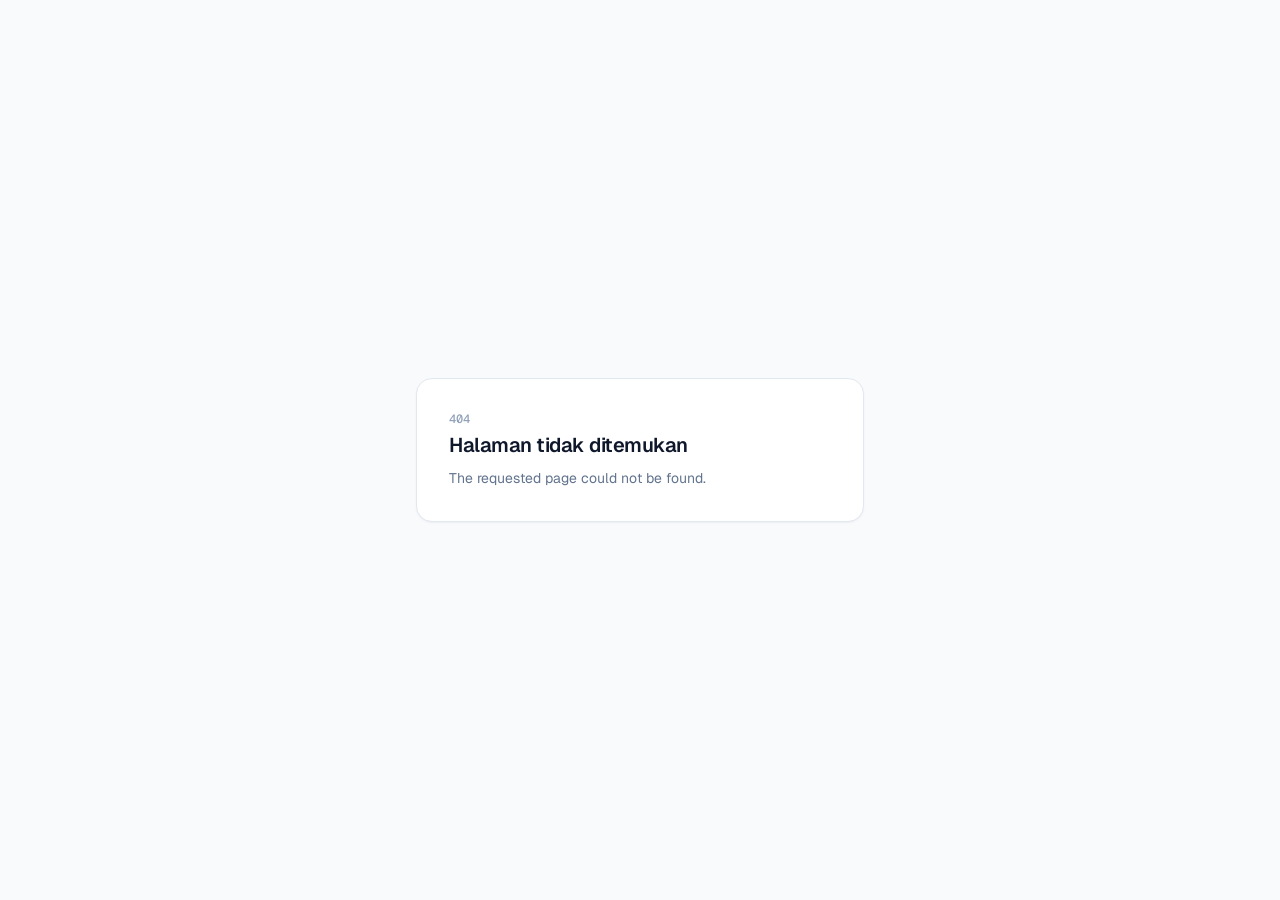
<file: index.html>
<!DOCTYPE html><html lang="en"><head><meta charSet="utf-8"/><meta name="viewport" content="width=device-width, initial-scale=1"/><link rel="preload" as="image" href="/favicon.svg"/><meta name="theme-color" content="#f8fafc"/><title>Slip Pendapatan / Kuitansi Payroll - Kantor Notaris &amp; PPAT</title><meta name="description" content="Generator Slip Pendapatan A4 WYSIWYG untuk Staff Kantor Notaris PPAT"/><link rel="preconnect" href="https://fonts.googleapis.com"/><link rel="preconnect" href="https://fonts.gstatic.com" crossorigin="anonymous"/><link rel="manifest" href="/manifest.webmanifest"/><link rel="icon" href="/favicon.ico?v=2" sizes="16x16 32x32 48x48"/><link rel="icon" type="image/svg+xml" href="/favicon.svg?v=2"/><link rel="apple-touch-icon" href="/apple-touch-icon.png?v=2"/><link rel="modulepreload" href="/assets/manifest-e24e365f.js"/><link rel="modulepreload" href="/assets/entry.client-C3-fk9Hl.js"/><link rel="modulepreload" href="/assets/jsx-runtime-C2f9LJXq.js"/><link rel="modulepreload" href="/assets/errorBoundaries-KqBwd4vi.js"/><link rel="modulepreload" href="/assets/root-516h1NvO.js"/><link rel="modulepreload" href="/assets/home-Cojo2Kxv.js"/><link rel="stylesheet" href="/assets/root-DnA0Y3ns.css"/><link rel="stylesheet" href="https://fonts.googleapis.com/css2?family=Geist:wght@400;500;600&amp;family=Geist+Mono:wght@400;500&amp;display=swap"/></head><body><div class="min-h-screen bg-slate-50 text-slate-900"><header class="no-print sticky top-0 z-40 border-b border-slate-200/70 bg-white/85 backdrop-blur-md"><div class="mx-auto flex h-16 max-w-[1600px] items-center gap-3 px-4 sm:px-6 lg:px-8"><div class="flex min-w-0 items-center gap-2.5"><span class="grid size-9 shrink-0 place-items-center overflow-hidden rounded-xl shadow-sm shadow-emerald-600/25 ring-1 ring-emerald-900/10"><img src="/favicon.svg" alt="" class="size-full"/></span><div class="min-w-0 leading-tight"><h1 class="sr-only truncate text-[15px] font-semibold tracking-tight text-slate-900 sm:not-sr-only">Slip Payroll</h1><p class="hidden truncate text-xs text-slate-500 sm:block">Kantor Notaris &amp; PPAT</p></div></div><div class="ml-auto flex shrink-0 items-center gap-2"><div class="mr-1 hidden items-center gap-2.5 rounded-full border border-emerald-200/80 bg-emerald-50/80 py-1.5 pl-3.5 pr-4 lg:flex"><span class="text-[11px] font-medium text-emerald-700/90">Take home pay</span><span class="font-mono text-[13px] font-semibold tabular-nums text-emerald-800">Rp 1.165.000</span></div><div class="relative"><button type="button" aria-haspopup="true" aria-expanded="false" aria-label="Riwayat slip tersimpan" class="inline-flex h-10 items-center justify-center gap-2 rounded-lg border border-slate-200 bg-white px-3 text-[13px] font-medium text-slate-600 shadow-xs transition hover:border-slate-300 hover:text-slate-900 active:translate-y-px"><svg class="size-4" fill="none" stroke="currentColor" stroke-width="1.8" stroke-linecap="round" stroke-linejoin="round" viewBox="0 0 24 24" aria-hidden="true"><circle cx="12" cy="12" r="10"></circle><polyline points="12 6 12 12 16 14"></polyline></svg><span class="hidden sm:inline">Riwayat</span></button></div><button type="button" class="inline-flex h-10 items-center gap-1.5 rounded-lg bg-slate-900 px-3 text-[13px] font-semibold text-white shadow-xs transition hover:bg-slate-800 active:translate-y-px sm:gap-2 sm:px-4"><svg class="size-4" fill="none" stroke="currentColor" stroke-width="1.8" stroke-linecap="round" stroke-linejoin="round" viewBox="0 0 24 24" aria-hidden="true"><path d="M19 21H5a2 2 0 0 1-2-2V5a2 2 0 0 1 2-2h11l5 5v11a2 2 0 0 1-2 2Z"></path><path d="M17 21v-8H7v8M7 3v5h8"></path></svg>Simpan</button><button type="button" class="inline-flex h-10 items-center gap-1.5 rounded-lg bg-emerald-600 px-3 text-[13px] font-semibold text-white shadow-sm shadow-emerald-600/25 transition hover:bg-emerald-500 active:translate-y-px sm:px-4"><svg class="size-4" fill="none" stroke="currentColor" stroke-width="1.8" stroke-linecap="round" stroke-linejoin="round" viewBox="0 0 24 24" aria-hidden="true"><path d="M17 17h2a2 2 0 0 0 2-2v-4a2 2 0 0 0-2-2H5a2 2 0 0 0-2 2v4a2 2 0 0 0 2 2h2"></path><path d="M9 21h6a2 2 0 0 0 2-2v-4a2 2 0 0 0-2-2H9a2 2 0 0 0-2 2v4a2 2 0 0 0 2 2Z"></path><path d="M15 9V5a2 2 0 0 0-2-2H9a2 2 0 0 0-2 2v4h10Z"></path></svg>Cetak<span class="hidden sm:inline"> / PDF</span></button></div></div></header><main class="mx-auto max-w-[1600px] px-4 py-6 sm:px-6 lg:px-8 lg:py-8"><div class="grid grid-cols-1 gap-6 xl:grid-cols-[minmax(340px,400px)_minmax(0,1fr)] xl:gap-8"><section class="no-print" aria-label="Editor data payroll"><nav aria-label="Bagian editor" class="no-scrollbar sticky top-[72px] z-30 mb-5 flex items-center gap-1 overflow-x-auto rounded-2xl border border-slate-200 bg-white/90 p-1.5 shadow-xs backdrop-blur-md"><button type="button" aria-current="true" class="whitespace-nowrap rounded-xl px-3.5 py-2 text-[13px] font-medium transition-colors bg-slate-900 text-white shadow-xs">Kantor</button><button type="button" class="whitespace-nowrap rounded-xl px-3.5 py-2 text-[13px] font-medium transition-colors text-slate-500 hover:bg-slate-100 hover:text-slate-900">Slip</button><button type="button" class="whitespace-nowrap rounded-xl px-3.5 py-2 text-[13px] font-medium transition-colors text-slate-500 hover:bg-slate-100 hover:text-slate-900">Penerima</button><button type="button" class="whitespace-nowrap rounded-xl px-3.5 py-2 text-[13px] font-medium transition-colors text-slate-500 hover:bg-slate-100 hover:text-slate-900">Rincian</button><button type="button" class="whitespace-nowrap rounded-xl px-3.5 py-2 text-[13px] font-medium transition-colors text-slate-500 hover:bg-slate-100 hover:text-slate-900">Catatan</button><span aria-hidden="true" class="mx-1 h-5 w-px shrink-0 bg-slate-200"></span><button type="button" title="Kembalikan ke data contoh" aria-label="Reset ke data contoh" class="grid size-8 shrink-0 place-items-center rounded-lg text-slate-400 transition-colors hover:bg-slate-100 hover:text-slate-700"><svg class="size-4" fill="none" stroke="currentColor" stroke-width="1.8" stroke-linecap="round" stroke-linejoin="round" viewBox="0 0 24 24" aria-hidden="true"><path d="M3 12a9 9 0 1 0 2.6-6.4L3 8"></path><path d="M3 3v5h5"></path></svg></button></nav><div class="space-y-5"><div id="editor-kantor" class="scroll-mt-[148px] rounded-2xl border border-slate-200 bg-white p-5 shadow-xs transition-colors duration-200 hover:border-slate-300 sm:p-6"><div class="mb-5 flex items-baseline gap-3"><span aria-hidden="true" class="font-mono text-[11px] font-medium text-slate-300">01</span><div class="min-w-0"><h2 class="text-[15px] font-semibold tracking-tight text-slate-900">Identitas kantor</h2><p class="mt-0.5 text-xs text-slate-500">Kop surat di bagian atas slip</p></div></div><div class="space-y-4"><div class=""><label for="_R_1hjb5_" class="mb-1.5 block text-[13px] font-medium text-slate-600">Nama Kantor Notaris / PPAT</label><input id="_R_1hjb5_" type="text" class="h-10 w-full rounded-lg border border-slate-200 bg-white px-3 text-sm text-slate-900 shadow-xs transition-[border-color,box-shadow] duration-150 placeholder:text-slate-400 focus:border-emerald-500 focus:outline-none focus:ring-4 focus:ring-emerald-500/10" value="Kantor Notaris &amp; PPAT"/></div><div class=""><label for="_R_2hjb5_" class="mb-1.5 block text-[13px] font-medium text-slate-600">Subjudul / Keterangan Kantor</label><input id="_R_2hjb5_" type="text" class="h-10 w-full rounded-lg border border-slate-200 bg-white px-3 text-sm text-slate-900 shadow-xs transition-[border-color,box-shadow] duration-150 placeholder:text-slate-400 focus:border-emerald-500 focus:outline-none focus:ring-4 focus:ring-emerald-500/10" value="Pejabat Pembuat Akta Tanah (PPAT) • SK Menteri Hukum &amp; HAM RI"/></div><div class=""><label for="_R_3hjb5_" class="mb-1.5 block text-[13px] font-medium text-slate-600">Alamat / Kontak Kantor</label><input id="_R_3hjb5_" type="text" class="h-10 w-full rounded-lg border border-slate-200 bg-white px-3 text-sm text-slate-900 shadow-xs transition-[border-color,box-shadow] duration-150 placeholder:text-slate-400 focus:border-emerald-500 focus:outline-none focus:ring-4 focus:ring-emerald-500/10" value="Jl. Kaliurang KM 5 No. 24, Sleman, Yogyakarta 55281 · Telp. (0274) 880 2444"/></div></div></div><div id="editor-slip" class="scroll-mt-[148px] rounded-2xl border border-slate-200 bg-white p-5 shadow-xs transition-colors duration-200 hover:border-slate-300 sm:p-6"><div class="mb-5 flex items-baseline gap-3"><span aria-hidden="true" class="font-mono text-[11px] font-medium text-slate-300">02</span><div class="min-w-0"><h2 class="text-[15px] font-semibold tracking-tight text-slate-900">Detail slip</h2><p class="mt-0.5 text-xs text-slate-500">Nomor, periode, dan tanggal pembayaran</p></div></div><div class="grid grid-cols-1 gap-4 sm:grid-cols-2"><div class=""><label for="_R_1ijb5_" class="mb-1.5 block text-[13px] font-medium text-slate-600">Nomor Kuitansi / Slip</label><input id="_R_1ijb5_" type="text" class="h-10 w-full rounded-lg border border-slate-200 bg-white px-3 text-sm text-slate-900 shadow-xs transition-[border-color,box-shadow] duration-150 placeholder:text-slate-400 focus:border-emerald-500 focus:outline-none focus:ring-4 focus:ring-emerald-500/10 font-mono tabular-nums" value="SLIP/PPAT/2026/10/014"/></div><div class=""><label for="_R_2ijb5_" class="mb-1.5 block text-[13px] font-medium text-slate-600">Periode Pembayaran</label><input id="_R_2ijb5_" type="text" class="h-10 w-full rounded-lg border border-slate-200 bg-white px-3 text-sm text-slate-900 shadow-xs transition-[border-color,box-shadow] duration-150 placeholder:text-slate-400 focus:border-emerald-500 focus:outline-none focus:ring-4 focus:ring-emerald-500/10" value="Oktober 2026"/></div><div class="sm:col-span-2"><label for="_R_3ijb5_" class="mb-1.5 block text-[13px] font-medium text-slate-600">Tanggal Pembayaran</label><input id="_R_3ijb5_" type="date" class="h-10 w-full rounded-lg border border-slate-200 bg-white px-3 text-sm text-slate-900 shadow-xs transition-[border-color,box-shadow] duration-150 placeholder:text-slate-400 focus:border-emerald-500 focus:outline-none focus:ring-4 focus:ring-emerald-500/10" value="2026-10-07"/></div></div></div><div id="editor-penerima" class="scroll-mt-[148px] rounded-2xl border border-slate-200 bg-white p-5 shadow-xs transition-colors duration-200 hover:border-slate-300 sm:p-6"><div class="mb-5 flex items-baseline gap-3"><span aria-hidden="true" class="font-mono text-[11px] font-medium text-slate-300">03</span><div class="min-w-0"><h2 class="text-[15px] font-semibold tracking-tight text-slate-900">Penerima</h2><p class="mt-0.5 text-xs text-slate-500">Staff yang menerima pembayaran</p></div></div><div class="grid grid-cols-1 gap-4 sm:grid-cols-2"><div class=""><label for="_R_1jjb5_" class="mb-1.5 block text-[13px] font-medium text-slate-600">Nama Staff</label><input id="_R_1jjb5_" type="text" class="h-10 w-full rounded-lg border border-slate-200 bg-white px-3 text-sm text-slate-900 shadow-xs transition-[border-color,box-shadow] duration-150 placeholder:text-slate-400 focus:border-emerald-500 focus:outline-none focus:ring-4 focus:ring-emerald-500/10" value="Rina Kartika"/></div><div class=""><label for="_R_2jjb5_" class="mb-1.5 block text-[13px] font-medium text-slate-600">No. Induk Pegawai (NIP)</label><input id="_R_2jjb5_" type="text" class="h-10 w-full rounded-lg border border-slate-200 bg-white px-3 text-sm text-slate-900 shadow-xs transition-[border-color,box-shadow] duration-150 placeholder:text-slate-400 focus:border-emerald-500 focus:outline-none focus:ring-4 focus:ring-emerald-500/10 font-mono tabular-nums" value="0142/PPAT/2010"/></div><div class=""><label for="_R_3jjb5_" class="mb-1.5 block text-[13px] font-medium text-slate-600">Jabatan / Posisi</label><input id="_R_3jjb5_" type="text" class="h-10 w-full rounded-lg border border-slate-200 bg-white px-3 text-sm text-slate-900 shadow-xs transition-[border-color,box-shadow] duration-150 placeholder:text-slate-400 focus:border-emerald-500 focus:outline-none focus:ring-4 focus:ring-emerald-500/10" value="Staf Notaris"/></div><div class=""><label for="_R_4jjb5_" class="mb-1.5 block text-[13px] font-medium text-slate-600">Bank</label><input id="_R_4jjb5_" type="text" class="h-10 w-full rounded-lg border border-slate-200 bg-white px-3 text-sm text-slate-900 shadow-xs transition-[border-color,box-shadow] duration-150 placeholder:text-slate-400 focus:border-emerald-500 focus:outline-none focus:ring-4 focus:ring-emerald-500/10" value="BCA"/></div><div class=""><label for="_R_5jjb5_" class="mb-1.5 block text-[13px] font-medium text-slate-600">Nomor Rekening</label><input id="_R_5jjb5_" type="text" class="h-10 w-full rounded-lg border border-slate-200 bg-white px-3 text-sm text-slate-900 shadow-xs transition-[border-color,box-shadow] duration-150 placeholder:text-slate-400 focus:border-emerald-500 focus:outline-none focus:ring-4 focus:ring-emerald-500/10 font-mono tabular-nums" value="8830192841"/></div></div></div><div id="editor-rincian" class="scroll-mt-[148px] rounded-2xl border border-slate-200 bg-white p-5 shadow-xs transition-colors duration-200 hover:border-slate-300 sm:p-6"><div class="mb-5 flex items-baseline gap-3"><span aria-hidden="true" class="font-mono text-[11px] font-medium text-slate-300">04</span><div class="min-w-0"><h2 class="text-[15px] font-semibold tracking-tight text-slate-900">Rincian penghasilan</h2><p class="mt-0.5 text-xs text-slate-500">Penerimaan dan potongan gaji</p></div></div><div><div class="scroll-slim -mr-1.5 max-h-[380px] space-y-2 overflow-y-auto pr-1.5"><div class="group flex items-center gap-2 rounded-xl border p-2 transition-colors border-slate-200 bg-slate-50/60 hover:border-slate-300"><span aria-hidden="true" class="size-1.5 shrink-0 rounded-full bg-emerald-500"></span><input type="text" placeholder="Nama komponen" aria-label="Nama penerimaan" class="h-8 min-w-0 flex-1 rounded-lg border border-transparent bg-white/80 px-2.5 text-[13px] text-slate-800 transition-[border-color,box-shadow] duration-150 placeholder:text-slate-400 focus:border-emerald-400 focus:bg-white focus:outline-none focus:ring-2 focus:ring-emerald-500/15" value="Pendapatan Pokok"/><div class="relative w-28 shrink-0"><span class="pointer-events-none absolute left-2.5 top-1/2 -translate-y-1/2 text-[11px] text-slate-400">Rp</span><input type="number" aria-label="Jumlah" class="h-8 w-full rounded-lg border border-transparent bg-white/80 pl-7 pr-2 text-right text-[13px] tabular-nums text-slate-800 transition-[border-color,box-shadow] duration-150 focus:border-emerald-400 focus:bg-white focus:outline-none focus:ring-2 focus:ring-emerald-500/15" value="800000"/></div><button type="button" title="Hapus baris" aria-label="Hapus baris" class="grid size-7 shrink-0 place-items-center rounded-lg text-slate-300 transition-colors hover:bg-rose-50 hover:text-rose-600"><svg class="size-3.5" fill="none" stroke="currentColor" stroke-width="1.8" stroke-linecap="round" viewBox="0 0 24 24" aria-hidden="true"><path d="M6 6l12 12M18 6L6 18"></path></svg></button></div><div class="group flex items-center gap-2 rounded-xl border p-2 transition-colors border-slate-200 bg-slate-50/60 hover:border-slate-300"><span aria-hidden="true" class="size-1.5 shrink-0 rounded-full bg-emerald-500"></span><input type="text" placeholder="Nama komponen" aria-label="Nama penerimaan" class="h-8 min-w-0 flex-1 rounded-lg border border-transparent bg-white/80 px-2.5 text-[13px] text-slate-800 transition-[border-color,box-shadow] duration-150 placeholder:text-slate-400 focus:border-emerald-400 focus:bg-white focus:outline-none focus:ring-2 focus:ring-emerald-500/15" value="Tunjangan Transport &amp; Makan"/><div class="relative w-28 shrink-0"><span class="pointer-events-none absolute left-2.5 top-1/2 -translate-y-1/2 text-[11px] text-slate-400">Rp</span><input type="number" aria-label="Jumlah" class="h-8 w-full rounded-lg border border-transparent bg-white/80 pl-7 pr-2 text-right text-[13px] tabular-nums text-slate-800 transition-[border-color,box-shadow] duration-150 focus:border-emerald-400 focus:bg-white focus:outline-none focus:ring-2 focus:ring-emerald-500/15" value="400000"/></div><button type="button" title="Hapus baris" aria-label="Hapus baris" class="grid size-7 shrink-0 place-items-center rounded-lg text-slate-300 transition-colors hover:bg-rose-50 hover:text-rose-600"><svg class="size-3.5" fill="none" stroke="currentColor" stroke-width="1.8" stroke-linecap="round" viewBox="0 0 24 24" aria-hidden="true"><path d="M6 6l12 12M18 6L6 18"></path></svg></button></div><div class="group flex items-center gap-2 rounded-xl border p-2 transition-colors border-rose-200/80 bg-rose-50/40 hover:border-rose-300"><span aria-hidden="true" class="size-1.5 shrink-0 rounded-full bg-rose-500"></span><input type="text" placeholder="Nama komponen" aria-label="Nama potongan" class="h-8 min-w-0 flex-1 rounded-lg border border-transparent bg-white/80 px-2.5 text-[13px] text-slate-800 transition-[border-color,box-shadow] duration-150 placeholder:text-slate-400 focus:border-emerald-400 focus:bg-white focus:outline-none focus:ring-2 focus:ring-emerald-500/15" value="Potongan BPJS Kesehatan"/><div class="relative w-28 shrink-0"><span class="pointer-events-none absolute left-2.5 top-1/2 -translate-y-1/2 text-[11px] text-slate-400">Rp</span><input type="number" aria-label="Jumlah" class="h-8 w-full rounded-lg border border-transparent bg-white/80 pl-7 pr-2 text-right text-[13px] tabular-nums text-slate-800 transition-[border-color,box-shadow] duration-150 focus:border-emerald-400 focus:bg-white focus:outline-none focus:ring-2 focus:ring-emerald-500/15" value="35000"/></div><button type="button" title="Hapus baris" aria-label="Hapus baris" class="grid size-7 shrink-0 place-items-center rounded-lg text-slate-300 transition-colors hover:bg-rose-50 hover:text-rose-600"><svg class="size-3.5" fill="none" stroke="currentColor" stroke-width="1.8" stroke-linecap="round" viewBox="0 0 24 24" aria-hidden="true"><path d="M6 6l12 12M18 6L6 18"></path></svg></button></div></div><div class="mt-3 grid grid-cols-1 gap-2 sm:grid-cols-2"><button type="button" class="inline-flex h-9 items-center justify-center gap-1.5 rounded-lg border border-dashed border-emerald-300 bg-emerald-50/50 px-3 text-[13px] font-medium text-emerald-700 transition hover:border-emerald-400 hover:bg-emerald-50 active:translate-y-px"><svg class="size-3.5" fill="none" stroke="currentColor" stroke-width="2" stroke-linecap="round" viewBox="0 0 24 24" aria-hidden="true"><path d="M12 5v14M5 12h14"></path></svg>Tambah penerimaan</button><button type="button" class="inline-flex h-9 items-center justify-center gap-1.5 rounded-lg border border-dashed border-rose-200 bg-rose-50/50 px-3 text-[13px] font-medium text-rose-600 transition hover:border-rose-300 hover:bg-rose-50 active:translate-y-px"><svg class="size-3.5" fill="none" stroke="currentColor" stroke-width="2" stroke-linecap="round" viewBox="0 0 24 24" aria-hidden="true"><path d="M12 5v14M5 12h14"></path></svg>Tambah potongan</button></div></div></div><div id="editor-catatan" class="scroll-mt-[148px] rounded-2xl border border-slate-200 bg-white p-5 shadow-xs transition-colors duration-200 hover:border-slate-300 sm:p-6"><div class="mb-5 flex items-baseline gap-3"><span aria-hidden="true" class="font-mono text-[11px] font-medium text-slate-300">05</span><div class="min-w-0"><h2 class="text-[15px] font-semibold tracking-tight text-slate-900">Catatan</h2><p class="mt-0.5 text-xs text-slate-500">Ditampilkan di bawah rincian pada slip</p></div></div><div><label for="_R_ljb5_" class="mb-1.5 block text-[13px] font-medium text-slate-600">Catatan / Keterangan</label><textarea id="_R_ljb5_" rows="2" class="w-full rounded-lg border border-slate-200 bg-white px-3 py-2.5 text-sm leading-relaxed text-slate-900 shadow-xs transition-[border-color,box-shadow] duration-150 placeholder:text-slate-400 focus:border-emerald-500 focus:outline-none focus:ring-4 focus:ring-emerald-500/10">Ditransfer via rekening BCA Staff pada tanggal 7 Oktober 2026. Bukti sah pembayaran kuitansi payroll internal.</textarea></div></div></div><div class="sticky bottom-4 z-20 mt-5"><div class="rounded-2xl bg-slate-900 p-3.5 text-white shadow-lg shadow-slate-900/20 ring-1 ring-slate-900/5 sm:p-5"><div class="space-y-1.5 text-[13px]"><div class="flex items-baseline justify-between gap-4"><span class="text-slate-400">Penerimaan bruto</span><span class="font-mono tabular-nums text-slate-200">Rp 1.200.000</span></div><div class="flex items-baseline justify-between gap-4"><span class="text-slate-400">Total potongan</span><span class="font-mono tabular-nums text-rose-300">(<!-- -->Rp 35.000<!-- -->)</span></div></div><div class="mt-3 flex items-end justify-between gap-4 border-t border-white/10 pt-3 sm:mt-3.5 sm:pt-3.5"><div class="min-w-0"><p class="text-[11px] font-medium text-slate-400">Take home pay</p><p class="mt-0.5 hidden text-[10px] leading-snug text-slate-500 sm:block">Bruto dikurangi seluruh potongan</p></div><p class="shrink-0 font-mono text-xl font-semibold tabular-nums tracking-tight text-emerald-300 sm:text-2xl">Rp 1.165.000</p></div></div></div></section><section class="w-full" aria-label="Pratinjau slip A4"><div class="preview-pane scroll-slim rounded-2xl xl:sticky xl:top-[76px] xl:max-h-[calc(100vh-100px)] xl:overflow-y-auto"><div class="no-print mb-3 flex items-center justify-between px-1 pt-1"><div class="flex items-center gap-2"><span class="relative flex size-2"><span class="absolute inline-flex h-full w-full animate-ping rounded-full bg-emerald-400 opacity-60 motion-reduce:hidden" aria-hidden="true"></span><span class="relative inline-flex size-2 rounded-full bg-emerald-500" aria-hidden="true"></span></span><p class="text-[13px] font-medium text-slate-700">Pratinjau langsung</p></div><p class="font-mono text-[11px] tabular-nums text-slate-400">A4 · 210 × 297 mm</p></div><div class="overflow-x-auto pb-1"><div class="a4-sheet mx-auto box-border w-[210mm] min-h-[297mm] bg-white p-[15mm] font-doc text-slate-900 shadow-xl ring-1 ring-slate-900/5"><header class="mb-7 text-center"><h2 class="text-[17px] font-bold leading-snug text-slate-900">Kantor Notaris &amp; PPAT</h2><p class="mt-0.5 text-[11px] leading-snug text-slate-600">Pejabat Pembuat Akta Tanah (PPAT) • SK Menteri Hukum &amp; HAM RI</p><p class="mt-0.5 text-[10.5px] leading-snug text-slate-500">Jl. Kaliurang KM 5 No. 24, Sleman, Yogyakarta 55281 · Telp. (0274) 880 2444</p><div aria-hidden="true" class="mt-2.5 border-t-2 border-slate-900"></div><div aria-hidden="true" class="mt-[2.5px] border-t border-slate-900"></div><div class="mt-5"><h3 class="inline-block border-b-2 border-slate-900 pb-0.5 text-[15px] font-bold uppercase tracking-wide text-slate-900">Slip Pendapatan / Kuitansi Payroll</h3><p class="mt-2 text-[11.5px] text-slate-700">No: <span class="inline-block border-b border-slate-300 pb-px tabular-nums transition-colors duration-150">SLIP/PPAT/2026/10/014</span></p></div></header><section class="mb-6 border border-slate-400/80" aria-label="Data pegawai"><div class="grid grid-cols-2 gap-x-10 px-4 py-3 text-[11.5px] leading-5"><div class="space-y-1"><div class="grid grid-cols-[118px_1fr] items-baseline"><span class="text-slate-500">Nama Pegawai</span><span class="font-semibold text-slate-900">: <!-- -->Rina Kartika</span></div><div class="grid grid-cols-[118px_1fr] items-baseline"><span class="text-slate-500">No. Induk Pegawai</span><span class="text-slate-800">: <span class="inline-block border-b border-slate-300 pb-px tabular-nums transition-colors duration-150">0142/PPAT/2010</span></span></div><div class="grid grid-cols-[118px_1fr] items-baseline"><span class="text-slate-500">Jabatan / Bagian</span><span class="text-slate-800">: <!-- -->Staf Notaris</span></div></div><div class="space-y-1"><div class="grid grid-cols-[118px_1fr] items-baseline"><span class="text-slate-500">Periode Pembayaran</span><span class="text-slate-800">: <!-- -->Oktober 2026</span></div><div class="grid grid-cols-[118px_1fr] items-baseline"><span class="text-slate-500">Tgl Pembayaran</span><span class="tabular-nums text-slate-800">: <!-- -->7 Oktober 2026</span></div><div class="grid grid-cols-[118px_1fr] items-baseline"><span class="text-slate-500">Bank / No. Rekening</span><span class="min-w-0 text-slate-800">: <!-- -->BCA<!-- --> <span class="inline-block border-b border-slate-300 pb-px tabular-nums transition-colors duration-150">8830192841</span></span></div></div></div></section><section class="mb-6" aria-label="Rincian penghasilan"><div class="mb-5"><h4 class="text-[12px] font-bold uppercase tracking-wide text-slate-900">I. Penerimaan / Hak</h4><div class="mt-1.5 flex justify-between border-y border-slate-900 py-1 text-[10.5px] font-bold uppercase tracking-wide text-slate-700"><span class="flex-1">Komponen</span><span class="w-40 text-right">Jumlah</span></div><div class="flex items-baseline justify-between gap-4 border-b border-slate-200 py-2 text-[12px]"><span class="flex min-w-0 items-baseline gap-2"><span class="w-5 shrink-0 tabular-nums text-slate-400">1<!-- -->.</span><span class="min-w-0 text-slate-800">Pendapatan Pokok</span></span><span class="w-40 shrink-0 text-right tabular-nums text-slate-900">Rp 800.000</span></div><div class="flex items-baseline justify-between gap-4 border-b border-slate-200 py-2 text-[12px]"><span class="flex min-w-0 items-baseline gap-2"><span class="w-5 shrink-0 tabular-nums text-slate-400">2<!-- -->.</span><span class="min-w-0 text-slate-800">Tunjangan Transport &amp; Makan</span></span><span class="w-40 shrink-0 text-right tabular-nums text-slate-900">Rp 400.000</span></div><div class="flex items-baseline justify-between gap-4 border-b border-slate-900 py-2 text-[12px]"><span class="flex-1 pl-7 font-semibold italic text-slate-700">Subtotal Penerimaan</span><span class="w-40 shrink-0 text-right font-bold tabular-nums text-slate-900">Rp 1.200.000</span></div></div><div class="mb-5"><h4 class="text-[12px] font-bold uppercase tracking-wide text-slate-900">II. Potongan</h4><div class="mt-1.5 flex justify-between border-y border-slate-900 py-1 text-[10.5px] font-bold uppercase tracking-wide text-slate-700"><span class="flex-1">Komponen</span><span class="w-40 text-right">Jumlah</span></div><div class="flex items-baseline justify-between gap-4 border-b border-slate-200 py-2 text-[12px]"><span class="flex min-w-0 items-baseline gap-2"><span class="w-5 shrink-0 tabular-nums text-slate-400">1<!-- -->.</span><span class="min-w-0 text-slate-800">Potongan BPJS Kesehatan</span></span><span class="w-40 shrink-0 text-right tabular-nums text-slate-900">(Rp 35.000)</span></div><div class="flex items-baseline justify-between gap-4 border-b border-slate-900 py-2 text-[12px]"><span class="flex-1 pl-7 font-semibold italic text-slate-700">Subtotal Potongan</span><span class="w-40 shrink-0 text-right font-bold tabular-nums text-slate-900">(Rp 35.000)</span></div></div><div class="mt-4 border-y-2 border-slate-900 py-2.5"><div class="flex items-baseline justify-between gap-6"><p class="text-[13px] font-bold uppercase tracking-wide text-slate-900">Take Home Pay</p><p class="text-[16px] font-bold tabular-nums text-slate-900">Rp 1.165.000</p></div><p class="mt-1 text-[11px] italic text-slate-600">Dengan huruf: <!-- -->Satu juta seratus enam puluh lima ribu rupiah</p></div><p class="mt-1.5 text-right text-[9.5px] text-slate-400">(Penerimaan bruto dikurangi seluruh potongan resmi)</p></section><div class="mb-8 text-[11px] leading-relaxed text-slate-600"><p><span class="font-bold text-slate-800">Catatan:</span> <span class="italic">Ditransfer via rekening BCA Staff pada tanggal 7 Oktober 2026. Bukti sah pembayaran kuitansi payroll internal.</span></p></div><div class="grid grid-cols-2 gap-8 text-[11.5px] leading-5"><div><p class="text-slate-700">Diterima oleh,</p><div class="h-16" aria-hidden="true"></div><div class="w-48 border-b border-slate-500 pb-0.5"><p class="font-semibold text-slate-900">Rina Kartika</p></div><p class="mt-0.5 text-[10.5px] text-slate-500">Staf Notaris</p></div><div class="text-right"><p class="text-slate-700">Dibuat pada <!-- -->7 Oktober 2026</p><p class="mt-1 text-slate-700">Bagian Keuangan / Notaris PPAT,</p><div class="h-10" aria-hidden="true"></div><div class="ml-auto w-48 border-b border-slate-500 pb-0.5"><p class="font-semibold text-slate-900">( .................................... )</p></div><p class="mt-0.5 text-[10.5px] text-slate-500">Cap &amp; tanda tangan resmi</p></div></div><div class="mt-8 border-t border-slate-200 pt-2 text-center text-[9.5px] text-slate-400">Dokumen ini dicetak secara otomatis dan merupakan tanda terima pembayaran sah Kantor Notaris &amp; PPAT.</div></div></div><p class="no-print px-1 pb-2 pt-3 text-center text-xs text-slate-400 xl:text-left">Di dialog cetak, pilih <span class="font-medium text-slate-500">Save as PDF</span> dengan margin <span class="font-medium text-slate-500">None</span> untuk hasil paling akurat.</p></div></section></div></main></div><script>((storageKey, restoreKey) => {
		if (!window.history.state || !window.history.state.key) {
			let key = Math.random().toString(32).slice(2);
			window.history.replaceState({ key }, "");
		}
		try {
			let storedY = JSON.parse(sessionStorage.getItem(storageKey) || "{}")[restoreKey || window.history.state.key];
			if (typeof storedY === "number") window.scrollTo(0, storedY);
		} catch (error) {
			console.error(error);
			sessionStorage.removeItem(storageKey);
		}
	})("react-router-scroll-positions", null)</script><script>window.__reactRouterContext = {"basename":"/","future":{"unstable_enableNodeReadableStream":false,"unstable_optimizeDeps":false},"routeDiscovery":{"mode":"initial"},"ssr":false,"isSpaMode":false};window.__reactRouterContext.stream = new ReadableStream({start(controller){window.__reactRouterContext.streamController = controller;}}).pipeThrough(new TextEncoderStream());</script><script type="module" async="">import "/assets/manifest-e24e365f.js";
import * as route0 from "/assets/root-516h1NvO.js";
import * as route1 from "/assets/home-Cojo2Kxv.js";
  
  window.__reactRouterRouteModules = {"root":route0,"routes/home":route1};

import("/assets/entry.client-C3-fk9Hl.js");</script><!--$?--><template id="B:0"></template><!--/$--><script id="_R_">requestAnimationFrame(function(){$RT=performance.now()});</script><div hidden id="S:0"><script>window.__reactRouterContext.streamController.enqueue("[{\"_1\":2,\"_3\":-5,\"_4\":-5},\"loaderData\",{},\"actionData\",\"errors\"]\n");</script><!--$?--><template id="B:1"></template><!--/$--></div><script>$RB=[];$RV=function(a){$RT=performance.now();for(var b=0;b<a.length;b+=2){var c=a[b],e=a[b+1];null!==e.parentNode&&e.parentNode.removeChild(e);var f=c.parentNode;if(f){var g=c.previousSibling,h=0;do{if(c&&8===c.nodeType){var d=c.data;if("/$"===d||"/&"===d)if(0===h)break;else h--;else"$"!==d&&"$?"!==d&&"$~"!==d&&"$!"!==d&&"&"!==d||h++}d=c.nextSibling;f.removeChild(c);c=d}while(c);for(;e.firstChild;)f.insertBefore(e.firstChild,c);g.data="$";g._reactRetry&&requestAnimationFrame(g._reactRetry)}}a.length=0};
$RC=function(a,b){if(b=document.getElementById(b))(a=document.getElementById(a))?(a.previousSibling.data="$~",$RB.push(a,b),2===$RB.length&&("number"!==typeof $RT?requestAnimationFrame($RV.bind(null,$RB)):(a=performance.now(),setTimeout($RV.bind(null,$RB),2300>a&&2E3<a?2300-a:$RT+300-a)))):b.parentNode.removeChild(b)};$RC("B:0","S:0")</script><div hidden id="S:1"><script>window.__reactRouterContext.streamController.close();</script></div><script>$RC("B:1","S:1")</script></body></html>
</file>
<file: assets/root-DnA0Y3ns.css>
/*! tailwindcss v4.3.3 | MIT License | https://tailwindcss.com */
@layer properties{@supports (((-webkit-hyphens:none)) and (not (margin-trim:inline))) or ((-moz-orient:inline) and (not (color:rgb(from red r g b)))){*,:before,:after,::backdrop{--tw-translate-x:0;--tw-translate-y:0;--tw-translate-z:0;--tw-rotate-x:initial;--tw-rotate-y:initial;--tw-rotate-z:initial;--tw-skew-x:initial;--tw-skew-y:initial;--tw-space-y-reverse:0;--tw-border-style:solid;--tw-leading:initial;--tw-font-weight:initial;--tw-tracking:initial;--tw-ordinal:initial;--tw-slashed-zero:initial;--tw-numeric-figure:initial;--tw-numeric-spacing:initial;--tw-numeric-fraction:initial;--tw-shadow:0 0 #0000;--tw-shadow-color:initial;--tw-shadow-alpha:100%;--tw-inset-shadow:0 0 #0000;--tw-inset-shadow-color:initial;--tw-inset-shadow-alpha:100%;--tw-ring-color:initial;--tw-ring-shadow:0 0 #0000;--tw-inset-ring-color:initial;--tw-inset-ring-shadow:0 0 #0000;--tw-ring-inset:initial;--tw-ring-offset-width:0px;--tw-ring-offset-color:#fff;--tw-ring-offset-shadow:0 0 #0000;--tw-outline-style:solid;--tw-blur:initial;--tw-brightness:initial;--tw-contrast:initial;--tw-grayscale:initial;--tw-hue-rotate:initial;--tw-invert:initial;--tw-opacity:initial;--tw-saturate:initial;--tw-sepia:initial;--tw-drop-shadow:initial;--tw-drop-shadow-color:initial;--tw-drop-shadow-alpha:100%;--tw-drop-shadow-size:initial;--tw-backdrop-blur:initial;--tw-backdrop-brightness:initial;--tw-backdrop-contrast:initial;--tw-backdrop-grayscale:initial;--tw-backdrop-hue-rotate:initial;--tw-backdrop-invert:initial;--tw-backdrop-opacity:initial;--tw-backdrop-saturate:initial;--tw-backdrop-sepia:initial;--tw-duration:initial}}}@layer theme{:root,:host{--font-sans:"Geist", ui-sans-serif, system-ui, -apple-system, "Segoe UI", Roboto, sans-serif, "Apple Color Emoji", "Segoe UI Emoji", "Segoe UI Symbol", "Noto Color Emoji";--font-mono:"Geist Mono", ui-monospace, "SF Mono", Menlo, Consolas, monospace;--color-emerald-50:oklch(97.9% .021 166.113);--color-emerald-100:oklch(95% .052 163.051);--color-emerald-200:oklch(90.5% .093 164.15);--color-emerald-300:oklch(84.5% .143 164.978);--color-emerald-400:oklch(76.5% .177 163.223);--color-emerald-500:oklch(69.6% .17 162.48);--color-emerald-600:oklch(59.6% .145 163.225);--color-emerald-700:oklch(50.8% .118 165.612);--color-emerald-800:oklch(43.2% .095 166.913);--color-emerald-900:oklch(37.8% .077 168.94);--color-rose-50:oklch(96.9% .015 12.422);--color-rose-200:oklch(89.2% .058 10.001);--color-rose-300:oklch(81% .117 11.638);--color-rose-500:oklch(64.5% .246 16.439);--color-rose-600:oklch(58.6% .253 17.585);--color-slate-50:oklch(98.4% .003 247.858);--color-slate-100:oklch(96.8% .007 247.896);--color-slate-200:oklch(92.9% .013 255.508);--color-slate-300:oklch(86.9% .022 252.894);--color-slate-400:oklch(70.4% .04 256.788);--color-slate-500:oklch(55.4% .046 257.417);--color-slate-600:oklch(44.6% .043 257.281);--color-slate-700:oklch(37.2% .044 257.287);--color-slate-800:oklch(27.9% .041 260.031);--color-slate-900:oklch(20.8% .042 265.755);--color-white:#fff;--spacing:.25rem;--container-md:28rem;--text-xs:.75rem;--text-xs--line-height:calc(1 / .75);--text-sm:.875rem;--text-sm--line-height:calc(1.25 / .875);--text-base:1rem;--text-lg:1.125rem;--text-xl:1.25rem;--text-xl--line-height:calc(1.75 / 1.25);--text-2xl:1.5rem;--text-2xl--line-height:calc(2 / 1.5);--text-3xl:1.875rem;--text-4xl:2.25rem;--font-weight-medium:500;--font-weight-semibold:600;--font-weight-bold:700;--tracking-tight:-.025em;--tracking-normal:0em;--tracking-wide:.025em;--leading-tight:1.25;--leading-snug:1.375;--leading-normal:1.5;--leading-relaxed:1.625;--radius-sm:.25rem;--radius-md:.375rem;--radius-lg:.5rem;--radius-xl:.75rem;--radius-2xl:1rem;--animate-ping:ping 1s cubic-bezier(0, 0, .2, 1) infinite;--blur-md:12px;--default-transition-duration:.15s;--default-transition-timing-function:cubic-bezier(.4, 0, .2, 1);--default-font-family:var(--font-sans);--default-mono-font-family:var(--font-mono);--font-doc:"Times New Roman", Times, "Liberation Serif", Georgia, serif;--text-primary:#111827;--text-secondary:#4b5563;--text-tertiary:#6b7280;--text-disabled:#9ca3af;--text-link:#2563eb;--animate-pop:pop .18s cubic-bezier(.16, 1, .3, 1);--animate-toast:toast-in .28s cubic-bezier(.16, 1, .3, 1)}}@layer base{*,:after,:before,::backdrop{box-sizing:border-box;border:0 solid;margin:0;padding:0}::file-selector-button{box-sizing:border-box;border:0 solid;margin:0;padding:0}html,:host{-webkit-text-size-adjust:100%;tab-size:4;line-height:1.5;font-family:var(--default-font-family,-apple-system, BlinkMacSystemFont, "Segoe UI", Roboto, "Helvetica Neue", "Noto Sans", Arial, sans-serif, "Apple Color Emoji", "Segoe UI Emoji", "Segoe UI Symbol", "Noto Color Emoji");font-feature-settings:var(--default-font-feature-settings,normal);font-variation-settings:var(--default-font-variation-settings,normal);-webkit-tap-highlight-color:transparent}hr{height:0;color:inherit;border-top-width:1px}abbr:where([title]){-webkit-text-decoration:underline dotted;text-decoration:underline dotted}h1,h2,h3,h4,h5,h6{font-size:inherit;font-weight:inherit}a{color:inherit;-webkit-text-decoration:inherit;-webkit-text-decoration:inherit;-webkit-text-decoration:inherit;-webkit-text-decoration:inherit;text-decoration:inherit}b,strong{font-weight:bolder}code,kbd,samp,pre{font-family:var(--default-mono-font-family,ui-monospace, SFMono-Regular, Menlo, Monaco, Consolas, "Liberation Mono", "Courier New", monospace);font-feature-settings:var(--default-mono-font-feature-settings,normal);font-variation-settings:var(--default-mono-font-variation-settings,normal);font-size:1em}small{font-size:80%}sub,sup{vertical-align:baseline;font-size:75%;line-height:0;position:relative}sub{bottom:-.25em}sup{top:-.5em}table{text-indent:0;border-color:inherit;border-collapse:collapse}:-moz-focusring:where(:not(iframe)){outline:auto}progress{vertical-align:baseline}summary{display:list-item}ol,ul,menu{list-style:none}img,svg,video,canvas,audio,iframe,embed,object{vertical-align:middle;display:block}img,video{max-width:100%;height:auto}button,input,select,optgroup,textarea{font:inherit;font-feature-settings:inherit;font-variation-settings:inherit;letter-spacing:inherit;color:inherit;opacity:1;background-color:#0000;border-radius:0}::file-selector-button{font:inherit;font-feature-settings:inherit;font-variation-settings:inherit;letter-spacing:inherit;color:inherit;opacity:1;background-color:#0000;border-radius:0}:where(select:is([multiple],[size])) optgroup{font-weight:bolder}:where(select:is([multiple],[size])) optgroup option{padding-inline-start:20px}::file-selector-button{margin-inline-end:4px}::placeholder{opacity:1}@supports (not ((-webkit-appearance:-apple-pay-button))) or (contain-intrinsic-size:1px){::placeholder{color:currentColor}@supports (color:color-mix(in lab, red, red)){::placeholder{color:color-mix(in oklab, currentcolor 50%, transparent)}}}textarea{resize:vertical}::-webkit-search-decoration{-webkit-appearance:none}::-webkit-date-and-time-value{min-height:1lh;text-align:inherit}::-webkit-datetime-edit{display:inline-flex}::-webkit-datetime-edit-fields-wrapper{padding:0}::-webkit-datetime-edit{padding-block:0}::-webkit-datetime-edit-year-field{padding-block:0}::-webkit-datetime-edit-month-field{padding-block:0}::-webkit-datetime-edit-day-field{padding-block:0}::-webkit-datetime-edit-hour-field{padding-block:0}::-webkit-datetime-edit-minute-field{padding-block:0}::-webkit-datetime-edit-second-field{padding-block:0}::-webkit-datetime-edit-millisecond-field{padding-block:0}::-webkit-datetime-edit-meridiem-field{padding-block:0}::-webkit-calendar-picker-indicator{line-height:1}:-moz-ui-invalid{box-shadow:none}button,input:where([type=button],[type=reset],[type=submit]){appearance:button}::file-selector-button{appearance:button}::-webkit-inner-spin-button{height:auto}::-webkit-outer-spin-button{height:auto}[hidden]:where(:not([hidden=until-found])){display:none!important}}@layer components;@layer utilities{.pointer-events-none{pointer-events:none}.visible{visibility:visible}.sr-only{clip-path:inset(50%);white-space:nowrap;border-width:0;width:1px;height:1px;margin:-1px;padding:0;position:absolute;overflow:hidden}.absolute{position:absolute}.fixed{position:fixed}.relative{position:relative}.static{position:static}.sticky{position:sticky}.inset-0{inset:0}.top-0{top:0}.top-1\/2{top:50%}.top-\[72px\]{top:72px}.right-0{right:0}.right-5{right:calc(var(--spacing) * 5)}.bottom-4{bottom:calc(var(--spacing) * 4)}.bottom-5{bottom:calc(var(--spacing) * 5)}.left-2\.5{left:calc(var(--spacing) * 2.5)}.z-20{z-index:20}.z-30{z-index:30}.z-40{z-index:40}.z-50{z-index:50}.container{width:100%}@media (width>=40rem){.container{max-width:40rem}}@media (width>=48rem){.container{max-width:48rem}}@media (width>=64rem){.container{max-width:64rem}}@media (width>=80rem){.container{max-width:80rem}}@media (width>=96rem){.container{max-width:96rem}}.mx-1{margin-inline:var(--spacing)}.mx-auto{margin-inline:auto}.mt-0\.5{margin-top:calc(var(--spacing) * .5)}.mt-1{margin-top:var(--spacing)}.mt-1\.5{margin-top:calc(var(--spacing) * 1.5)}.mt-2{margin-top:calc(var(--spacing) * 2)}.mt-2\.5{margin-top:calc(var(--spacing) * 2.5)}.mt-3{margin-top:calc(var(--spacing) * 3)}.mt-4{margin-top:calc(var(--spacing) * 4)}.mt-5{margin-top:calc(var(--spacing) * 5)}.mt-8{margin-top:calc(var(--spacing) * 8)}.mt-\[2\.5px\]{margin-top:2.5px}.-mr-1\.5{margin-right:calc(var(--spacing) * -1.5)}.mr-1{margin-right:var(--spacing)}.mb-1\.5{margin-bottom:calc(var(--spacing) * 1.5)}.mb-3{margin-bottom:calc(var(--spacing) * 3)}.mb-5{margin-bottom:calc(var(--spacing) * 5)}.mb-6{margin-bottom:calc(var(--spacing) * 6)}.mb-7{margin-bottom:calc(var(--spacing) * 7)}.mb-8{margin-bottom:calc(var(--spacing) * 8)}.ml-auto{margin-left:auto}.box-border{box-sizing:border-box}.block{display:block}.contents{display:contents}.flex{display:flex}.grid{display:grid}.hidden{display:none}.inline-block{display:inline-block}.inline-flex{display:inline-flex}.table{display:table}.size-1\.5{width:calc(var(--spacing) * 1.5);height:calc(var(--spacing) * 1.5)}.size-2{width:calc(var(--spacing) * 2);height:calc(var(--spacing) * 2)}.size-3{width:calc(var(--spacing) * 3);height:calc(var(--spacing) * 3)}.size-3\.5{width:calc(var(--spacing) * 3.5);height:calc(var(--spacing) * 3.5)}.size-4{width:calc(var(--spacing) * 4);height:calc(var(--spacing) * 4)}.size-5{width:calc(var(--spacing) * 5);height:calc(var(--spacing) * 5)}.size-7{width:calc(var(--spacing) * 7);height:calc(var(--spacing) * 7)}.size-8{width:calc(var(--spacing) * 8);height:calc(var(--spacing) * 8)}.size-9{width:calc(var(--spacing) * 9);height:calc(var(--spacing) * 9)}.size-full{width:100%;height:100%}.h-5{height:calc(var(--spacing) * 5)}.h-8{height:calc(var(--spacing) * 8)}.h-9{height:calc(var(--spacing) * 9)}.h-10{height:calc(var(--spacing) * 10)}.h-16{height:calc(var(--spacing) * 16)}.h-full{height:100%}.max-h-64{max-height:calc(var(--spacing) * 64)}.max-h-80{max-height:calc(var(--spacing) * 80)}.max-h-\[380px\]{max-height:380px}.min-h-\[297mm\]{min-height:297mm}.min-h-screen{min-height:100vh}.w-5{width:calc(var(--spacing) * 5)}.w-28{width:calc(var(--spacing) * 28)}.w-40{width:calc(var(--spacing) * 40)}.w-48{width:calc(var(--spacing) * 48)}.w-\[210mm\]{width:210mm}.w-\[min\(22rem\,calc\(100vw-2rem\)\)\]{width:min(22rem,100vw - 2rem)}.w-full{width:100%}.w-px{width:1px}.max-w-\[1600px\]{max-width:1600px}.max-w-md{max-width:var(--container-md)}.min-w-0{min-width:0}.min-w-5{min-width:calc(var(--spacing) * 5)}.flex-1{flex:1}.shrink-0{flex-shrink:0}.origin-top-right{transform-origin:100% 0}.-translate-y-1\/2{--tw-translate-y:calc(calc(1 / 2 * 100%) * -1);translate:var(--tw-translate-x) var(--tw-translate-y)}.transform{transform:var(--tw-rotate-x,) var(--tw-rotate-y,) var(--tw-rotate-z,) var(--tw-skew-x,) var(--tw-skew-y,)}.animate-ping{animation:var(--animate-ping)}.scroll-mt-\[148px\]{scroll-margin-top:148px}.grid-cols-1{grid-template-columns:repeat(1,minmax(0,1fr))}.grid-cols-2{grid-template-columns:repeat(2,minmax(0,1fr))}.grid-cols-\[118px_1fr\]{grid-template-columns:118px 1fr}.place-items-center{place-items:center}.items-baseline{align-items:baseline}.items-center{align-items:center}.items-end{align-items:flex-end}.justify-between{justify-content:space-between}.justify-center{justify-content:center}.gap-1{gap:var(--spacing)}.gap-1\.5{gap:calc(var(--spacing) * 1.5)}.gap-2{gap:calc(var(--spacing) * 2)}.gap-2\.5{gap:calc(var(--spacing) * 2.5)}.gap-3{gap:calc(var(--spacing) * 3)}.gap-4{gap:calc(var(--spacing) * 4)}.gap-6{gap:calc(var(--spacing) * 6)}.gap-8{gap:calc(var(--spacing) * 8)}:where(.space-y-0\.5>:not(:last-child)){--tw-space-y-reverse:0;margin-block-start:calc(calc(var(--spacing) * .5) * var(--tw-space-y-reverse));margin-block-end:calc(calc(var(--spacing) * .5) * calc(1 - var(--tw-space-y-reverse)))}:where(.space-y-1>:not(:last-child)){--tw-space-y-reverse:0;margin-block-start:calc(var(--spacing) * var(--tw-space-y-reverse));margin-block-end:calc(var(--spacing) * calc(1 - var(--tw-space-y-reverse)))}:where(.space-y-1\.5>:not(:last-child)){--tw-space-y-reverse:0;margin-block-start:calc(calc(var(--spacing) * 1.5) * var(--tw-space-y-reverse));margin-block-end:calc(calc(var(--spacing) * 1.5) * calc(1 - var(--tw-space-y-reverse)))}:where(.space-y-2>:not(:last-child)){--tw-space-y-reverse:0;margin-block-start:calc(calc(var(--spacing) * 2) * var(--tw-space-y-reverse));margin-block-end:calc(calc(var(--spacing) * 2) * calc(1 - var(--tw-space-y-reverse)))}:where(.space-y-4>:not(:last-child)){--tw-space-y-reverse:0;margin-block-start:calc(calc(var(--spacing) * 4) * var(--tw-space-y-reverse));margin-block-end:calc(calc(var(--spacing) * 4) * calc(1 - var(--tw-space-y-reverse)))}:where(.space-y-5>:not(:last-child)){--tw-space-y-reverse:0;margin-block-start:calc(calc(var(--spacing) * 5) * var(--tw-space-y-reverse));margin-block-end:calc(calc(var(--spacing) * 5) * calc(1 - var(--tw-space-y-reverse)))}.gap-x-10{column-gap:calc(var(--spacing) * 10)}.truncate{text-overflow:ellipsis;white-space:nowrap;overflow:hidden}.overflow-auto{overflow:auto}.overflow-hidden{overflow:hidden}.overflow-x-auto{overflow-x:auto}.overflow-y-auto{overflow-y:auto}.rounded{border-radius:.25rem}.rounded-2xl{border-radius:var(--radius-2xl)}.rounded-full{border-radius:2147483647px}.rounded-lg{border-radius:var(--radius-lg)}.rounded-md{border-radius:var(--radius-md)}.rounded-sm{border-radius:var(--radius-sm)}.rounded-xl{border-radius:var(--radius-xl)}.border{border-style:var(--tw-border-style);border-width:1px}.border-y{border-block-style:var(--tw-border-style);border-block-width:1px}.border-y-2{border-block-style:var(--tw-border-style);border-block-width:2px}.border-t{border-top-style:var(--tw-border-style);border-top-width:1px}.border-t-2{border-top-style:var(--tw-border-style);border-top-width:2px}.border-b{border-bottom-style:var(--tw-border-style);border-bottom-width:1px}.border-b-2{border-bottom-style:var(--tw-border-style);border-bottom-width:2px}.border-dashed{--tw-border-style:dashed;border-style:dashed}.border-emerald-200{border-color:var(--color-emerald-200)}.border-emerald-200\/80{border-color:#a4f4cfcc}@supports (color:color-mix(in lab, red, red)){.border-emerald-200\/80{border-color:color-mix(in oklab, var(--color-emerald-200) 80%, transparent)}}.border-emerald-300{border-color:var(--color-emerald-300)}.border-emerald-400{border-color:var(--color-emerald-400)}.border-rose-200{border-color:var(--color-rose-200)}.border-rose-200\/80{border-color:#ffccd3cc}@supports (color:color-mix(in lab, red, red)){.border-rose-200\/80{border-color:color-mix(in oklab, var(--color-rose-200) 80%, transparent)}}.border-slate-200{border-color:var(--color-slate-200)}.border-slate-200\/70{border-color:#e2e8f0b3}@supports (color:color-mix(in lab, red, red)){.border-slate-200\/70{border-color:color-mix(in oklab, var(--color-slate-200) 70%, transparent)}}.border-slate-300{border-color:var(--color-slate-300)}.border-slate-400\/80{border-color:#90a1b9cc}@supports (color:color-mix(in lab, red, red)){.border-slate-400\/80{border-color:color-mix(in oklab, var(--color-slate-400) 80%, transparent)}}.border-slate-500{border-color:var(--color-slate-500)}.border-slate-900{border-color:var(--color-slate-900)}.border-transparent{border-color:#0000}.border-white\/10{border-color:#ffffff1a}@supports (color:color-mix(in lab, red, red)){.border-white\/10{border-color:color-mix(in oklab, var(--color-white) 10%, transparent)}}.bg-emerald-50{background-color:var(--color-emerald-50)}.bg-emerald-50\/50{background-color:#ecfdf580}@supports (color:color-mix(in lab, red, red)){.bg-emerald-50\/50{background-color:color-mix(in oklab, var(--color-emerald-50) 50%, transparent)}}.bg-emerald-50\/80{background-color:#ecfdf5cc}@supports (color:color-mix(in lab, red, red)){.bg-emerald-50\/80{background-color:color-mix(in oklab, var(--color-emerald-50) 80%, transparent)}}.bg-emerald-100{background-color:var(--color-emerald-100)}.bg-emerald-100\/70{background-color:#d0fae5b3}@supports (color:color-mix(in lab, red, red)){.bg-emerald-100\/70{background-color:color-mix(in oklab, var(--color-emerald-100) 70%, transparent)}}.bg-emerald-400{background-color:var(--color-emerald-400)}.bg-emerald-500{background-color:var(--color-emerald-500)}.bg-emerald-500\/20{background-color:#00bb7f33}@supports (color:color-mix(in lab, red, red)){.bg-emerald-500\/20{background-color:color-mix(in oklab, var(--color-emerald-500) 20%, transparent)}}.bg-emerald-600{background-color:var(--color-emerald-600)}.bg-rose-50\/40{background-color:#fff1f266}@supports (color:color-mix(in lab, red, red)){.bg-rose-50\/40{background-color:color-mix(in oklab, var(--color-rose-50) 40%, transparent)}}.bg-rose-50\/50{background-color:#fff1f280}@supports (color:color-mix(in lab, red, red)){.bg-rose-50\/50{background-color:color-mix(in oklab, var(--color-rose-50) 50%, transparent)}}.bg-rose-500{background-color:var(--color-rose-500)}.bg-slate-50{background-color:var(--color-slate-50)}.bg-slate-50\/60{background-color:#f8fafc99}@supports (color:color-mix(in lab, red, red)){.bg-slate-50\/60{background-color:color-mix(in oklab, var(--color-slate-50) 60%, transparent)}}.bg-slate-200{background-color:var(--color-slate-200)}.bg-slate-900{background-color:var(--color-slate-900)}.bg-white{background-color:var(--color-white)}.bg-white\/80{background-color:#fffc}@supports (color:color-mix(in lab, red, red)){.bg-white\/80{background-color:color-mix(in oklab, var(--color-white) 80%, transparent)}}.bg-white\/85{background-color:#ffffffd9}@supports (color:color-mix(in lab, red, red)){.bg-white\/85{background-color:color-mix(in oklab, var(--color-white) 85%, transparent)}}.bg-white\/90{background-color:#ffffffe6}@supports (color:color-mix(in lab, red, red)){.bg-white\/90{background-color:color-mix(in oklab, var(--color-white) 90%, transparent)}}.p-1\.5{padding:calc(var(--spacing) * 1.5)}.p-2{padding:calc(var(--spacing) * 2)}.p-3{padding:calc(var(--spacing) * 3)}.p-3\.5{padding:calc(var(--spacing) * 3.5)}.p-5{padding:calc(var(--spacing) * 5)}.p-6{padding:calc(var(--spacing) * 6)}.p-8{padding:calc(var(--spacing) * 8)}.p-\[15mm\]{padding:15mm}.px-1{padding-inline:var(--spacing)}.px-1\.5{padding-inline:calc(var(--spacing) * 1.5)}.px-2\.5{padding-inline:calc(var(--spacing) * 2.5)}.px-3{padding-inline:calc(var(--spacing) * 3)}.px-3\.5{padding-inline:calc(var(--spacing) * 3.5)}.px-4{padding-inline:calc(var(--spacing) * 4)}.py-0\.5{padding-block:calc(var(--spacing) * .5)}.py-1{padding-block:var(--spacing)}.py-1\.5{padding-block:calc(var(--spacing) * 1.5)}.py-2{padding-block:calc(var(--spacing) * 2)}.py-2\.5{padding-block:calc(var(--spacing) * 2.5)}.py-3{padding-block:calc(var(--spacing) * 3)}.py-6{padding-block:calc(var(--spacing) * 6)}.py-8{padding-block:calc(var(--spacing) * 8)}.pt-1{padding-top:var(--spacing)}.pt-1\.5{padding-top:calc(var(--spacing) * 1.5)}.pt-2{padding-top:calc(var(--spacing) * 2)}.pt-3{padding-top:calc(var(--spacing) * 3)}.pr-1\.5{padding-right:calc(var(--spacing) * 1.5)}.pr-2{padding-right:calc(var(--spacing) * 2)}.pr-4{padding-right:calc(var(--spacing) * 4)}.pb-0\.5{padding-bottom:calc(var(--spacing) * .5)}.pb-1{padding-bottom:var(--spacing)}.pb-1\.5{padding-bottom:calc(var(--spacing) * 1.5)}.pb-2{padding-bottom:calc(var(--spacing) * 2)}.pb-px{padding-bottom:1px}.pl-3{padding-left:calc(var(--spacing) * 3)}.pl-3\.5{padding-left:calc(var(--spacing) * 3.5)}.pl-7{padding-left:calc(var(--spacing) * 7)}.text-center{text-align:center}.text-left{text-align:left}.text-right{text-align:right}.font-doc{font-family:var(--font-doc)}.font-mono{font-family:var(--font-mono)}.text-sm{font-size:var(--text-sm);line-height:var(--tw-leading,var(--text-sm--line-height))}.text-xl{font-size:var(--text-xl);line-height:var(--tw-leading,var(--text-xl--line-height))}.text-xs{font-size:var(--text-xs);line-height:var(--tw-leading,var(--text-xs--line-height))}.text-\[9\.5px\]{font-size:9.5px}.text-\[10\.5px\]{font-size:10.5px}.text-\[10px\]{font-size:10px}.text-\[11\.5px\]{font-size:11.5px}.text-\[11px\]{font-size:11px}.text-\[12px\]{font-size:12px}.text-\[13px\]{font-size:13px}.text-\[15px\]{font-size:15px}.text-\[16px\]{font-size:16px}.text-\[17px\]{font-size:17px}.leading-5{--tw-leading:calc(var(--spacing) * 5);line-height:calc(var(--spacing) * 5)}.leading-relaxed{--tw-leading:var(--leading-relaxed);line-height:var(--leading-relaxed)}.leading-snug{--tw-leading:var(--leading-snug);line-height:var(--leading-snug)}.leading-tight{--tw-leading:var(--leading-tight);line-height:var(--leading-tight)}.font-bold{--tw-font-weight:var(--font-weight-bold);font-weight:var(--font-weight-bold)}.font-medium{--tw-font-weight:var(--font-weight-medium);font-weight:var(--font-weight-medium)}.font-semibold{--tw-font-weight:var(--font-weight-semibold);font-weight:var(--font-weight-semibold)}.tracking-tight{--tw-tracking:var(--tracking-tight);letter-spacing:var(--tracking-tight)}.tracking-wide{--tw-tracking:var(--tracking-wide);letter-spacing:var(--tracking-wide)}.whitespace-nowrap{white-space:nowrap}.text-emerald-300{color:var(--color-emerald-300)}.text-emerald-400{color:var(--color-emerald-400)}.text-emerald-700{color:var(--color-emerald-700)}.text-emerald-700\/90{color:#007956e6}@supports (color:color-mix(in lab, red, red)){.text-emerald-700\/90{color:color-mix(in oklab, var(--color-emerald-700) 90%, transparent)}}.text-emerald-800{color:var(--color-emerald-800)}.text-rose-300{color:var(--color-rose-300)}.text-rose-600{color:var(--color-rose-600)}.text-slate-200{color:var(--color-slate-200)}.text-slate-300{color:var(--color-slate-300)}.text-slate-400{color:var(--color-slate-400)}.text-slate-500{color:var(--color-slate-500)}.text-slate-600{color:var(--color-slate-600)}.text-slate-700{color:var(--color-slate-700)}.text-slate-800{color:var(--color-slate-800)}.text-slate-900{color:var(--color-slate-900)}.text-white{color:var(--color-white)}.uppercase{text-transform:uppercase}.italic{font-style:italic}.tabular-nums{--tw-numeric-spacing:tabular-nums;font-variant-numeric:var(--tw-ordinal,) var(--tw-slashed-zero,) var(--tw-numeric-figure,) var(--tw-numeric-spacing,) var(--tw-numeric-fraction,)}.opacity-60{opacity:.6}.shadow-lg{--tw-shadow:0 10px 15px -3px var(--tw-shadow-color,#0000001a), 0 4px 6px -4px var(--tw-shadow-color,#0000001a);box-shadow:var(--tw-inset-shadow), var(--tw-inset-ring-shadow), var(--tw-ring-offset-shadow), var(--tw-ring-shadow), var(--tw-shadow)}.shadow-sm{--tw-shadow:0 1px 3px 0 var(--tw-shadow-color,#0000001a), 0 1px 2px -1px var(--tw-shadow-color,#0000001a);box-shadow:var(--tw-inset-shadow), var(--tw-inset-ring-shadow), var(--tw-ring-offset-shadow), var(--tw-ring-shadow), var(--tw-shadow)}.shadow-xl{--tw-shadow:0 20px 25px -5px var(--tw-shadow-color,#0000001a), 0 8px 10px -6px var(--tw-shadow-color,#0000001a);box-shadow:var(--tw-inset-shadow), var(--tw-inset-ring-shadow), var(--tw-ring-offset-shadow), var(--tw-ring-shadow), var(--tw-shadow)}.shadow-xs{--tw-shadow:0 1px 2px 0 var(--tw-shadow-color,#0000000d);box-shadow:var(--tw-inset-shadow), var(--tw-inset-ring-shadow), var(--tw-ring-offset-shadow), var(--tw-ring-shadow), var(--tw-shadow)}.ring-1{--tw-ring-shadow:var(--tw-ring-inset,) 0 0 0 calc(1px + var(--tw-ring-offset-width)) var(--tw-ring-color,currentcolor);box-shadow:var(--tw-inset-shadow), var(--tw-inset-ring-shadow), var(--tw-ring-offset-shadow), var(--tw-ring-shadow), var(--tw-shadow)}.shadow-emerald-600\/25{--tw-shadow-color:#00976740}@supports (color:color-mix(in lab, red, red)){.shadow-emerald-600\/25{--tw-shadow-color:color-mix(in oklab, color-mix(in oklab, var(--color-emerald-600) 25%, transparent) var(--tw-shadow-alpha), transparent)}}.shadow-slate-900\/10{--tw-shadow-color:#0f172b1a}@supports (color:color-mix(in lab, red, red)){.shadow-slate-900\/10{--tw-shadow-color:color-mix(in oklab, color-mix(in oklab, var(--color-slate-900) 10%, transparent) var(--tw-shadow-alpha), transparent)}}.shadow-slate-900\/20{--tw-shadow-color:#0f172b33}@supports (color:color-mix(in lab, red, red)){.shadow-slate-900\/20{--tw-shadow-color:color-mix(in oklab, color-mix(in oklab, var(--color-slate-900) 20%, transparent) var(--tw-shadow-alpha), transparent)}}.shadow-slate-900\/25{--tw-shadow-color:#0f172b40}@supports (color:color-mix(in lab, red, red)){.shadow-slate-900\/25{--tw-shadow-color:color-mix(in oklab, color-mix(in oklab, var(--color-slate-900) 25%, transparent) var(--tw-shadow-alpha), transparent)}}.ring-emerald-900\/10{--tw-ring-color:#004e3b1a}@supports (color:color-mix(in lab, red, red)){.ring-emerald-900\/10{--tw-ring-color:color-mix(in oklab, var(--color-emerald-900) 10%, transparent)}}.ring-slate-900\/5{--tw-ring-color:#0f172b0d}@supports (color:color-mix(in lab, red, red)){.ring-slate-900\/5{--tw-ring-color:color-mix(in oklab, var(--color-slate-900) 5%, transparent)}}.outline-2{outline-style:var(--tw-outline-style);outline-width:2px}.outline-offset-2{outline-offset:2px}.outline-emerald-400\/85{outline-color:#00d294d9}@supports (color:color-mix(in lab, red, red)){.outline-emerald-400\/85{outline-color:color-mix(in oklab, var(--color-emerald-400) 85%, transparent)}}.filter{filter:var(--tw-blur,) var(--tw-brightness,) var(--tw-contrast,) var(--tw-grayscale,) var(--tw-hue-rotate,) var(--tw-invert,) var(--tw-saturate,) var(--tw-sepia,) var(--tw-drop-shadow,)}.backdrop-blur-md{--tw-backdrop-blur:blur(var(--blur-md));-webkit-backdrop-filter:var(--tw-backdrop-blur,) var(--tw-backdrop-brightness,) var(--tw-backdrop-contrast,) var(--tw-backdrop-grayscale,) var(--tw-backdrop-hue-rotate,) var(--tw-backdrop-invert,) var(--tw-backdrop-opacity,) var(--tw-backdrop-saturate,) var(--tw-backdrop-sepia,);backdrop-filter:var(--tw-backdrop-blur,) var(--tw-backdrop-brightness,) var(--tw-backdrop-contrast,) var(--tw-backdrop-grayscale,) var(--tw-backdrop-hue-rotate,) var(--tw-backdrop-invert,) var(--tw-backdrop-opacity,) var(--tw-backdrop-saturate,) var(--tw-backdrop-sepia,)}.transition{transition-property:color,background-color,border-color,outline-color,text-decoration-color,fill,stroke,--tw-gradient-from,--tw-gradient-via,--tw-gradient-to,opacity,box-shadow,transform,translate,scale,rotate,filter,-webkit-backdrop-filter,backdrop-filter,display,content-visibility,overlay,pointer-events;transition-timing-function:var(--tw-ease,var(--default-transition-timing-function));transition-duration:var(--tw-duration,var(--default-transition-duration))}.transition-\[border-color\,box-shadow\]{transition-property:border-color,box-shadow;transition-timing-function:var(--tw-ease,var(--default-transition-timing-function));transition-duration:var(--tw-duration,var(--default-transition-duration))}.transition-colors{transition-property:color,background-color,border-color,outline-color,text-decoration-color,fill,stroke,--tw-gradient-from,--tw-gradient-via,--tw-gradient-to;transition-timing-function:var(--tw-ease,var(--default-transition-timing-function));transition-duration:var(--tw-duration,var(--default-transition-duration))}.duration-150{--tw-duration:.15s;transition-duration:.15s}.duration-200{--tw-duration:.2s;transition-duration:.2s}.placeholder\:text-slate-400::placeholder{color:var(--color-slate-400)}@media (hover:hover){.hover\:border-emerald-400:hover{border-color:var(--color-emerald-400)}.hover\:border-rose-300:hover{border-color:var(--color-rose-300)}.hover\:border-slate-300:hover{border-color:var(--color-slate-300)}.hover\:bg-emerald-50:hover{background-color:var(--color-emerald-50)}.hover\:bg-emerald-100:hover{background-color:var(--color-emerald-100)}.hover\:bg-emerald-500:hover{background-color:var(--color-emerald-500)}.hover\:bg-rose-50:hover{background-color:var(--color-rose-50)}.hover\:bg-slate-50:hover{background-color:var(--color-slate-50)}.hover\:bg-slate-100:hover{background-color:var(--color-slate-100)}.hover\:bg-slate-800:hover{background-color:var(--color-slate-800)}.hover\:text-rose-600:hover{color:var(--color-rose-600)}.hover\:text-slate-700:hover{color:var(--color-slate-700)}.hover\:text-slate-900:hover{color:var(--color-slate-900)}}.focus\:border-emerald-400:focus{border-color:var(--color-emerald-400)}.focus\:border-emerald-500:focus{border-color:var(--color-emerald-500)}.focus\:bg-white:focus{background-color:var(--color-white)}.focus\:ring-2:focus{--tw-ring-shadow:var(--tw-ring-inset,) 0 0 0 calc(2px + var(--tw-ring-offset-width)) var(--tw-ring-color,currentcolor);box-shadow:var(--tw-inset-shadow), var(--tw-inset-ring-shadow), var(--tw-ring-offset-shadow), var(--tw-ring-shadow), var(--tw-shadow)}.focus\:ring-4:focus{--tw-ring-shadow:var(--tw-ring-inset,) 0 0 0 calc(4px + var(--tw-ring-offset-width)) var(--tw-ring-color,currentcolor);box-shadow:var(--tw-inset-shadow), var(--tw-inset-ring-shadow), var(--tw-ring-offset-shadow), var(--tw-ring-shadow), var(--tw-shadow)}.focus\:ring-emerald-500\/10:focus{--tw-ring-color:#00bb7f1a}@supports (color:color-mix(in lab, red, red)){.focus\:ring-emerald-500\/10:focus{--tw-ring-color:color-mix(in oklab, var(--color-emerald-500) 10%, transparent)}}.focus\:ring-emerald-500\/15:focus{--tw-ring-color:#00bb7f26}@supports (color:color-mix(in lab, red, red)){.focus\:ring-emerald-500\/15:focus{--tw-ring-color:color-mix(in oklab, var(--color-emerald-500) 15%, transparent)}}.focus\:outline-none:focus{--tw-outline-style:none;outline-style:none}.active\:translate-y-px:active{--tw-translate-y:1px;translate:var(--tw-translate-x) var(--tw-translate-y)}@media (prefers-reduced-motion:no-preference){.motion-safe\:animate-pop{animation:var(--animate-pop)}.motion-safe\:animate-toast{animation:var(--animate-toast)}}@media (prefers-reduced-motion:reduce){.motion-reduce\:hidden{display:none}}@media not all and (width>=48rem){.max-md\:fixed{position:fixed}.max-md\:inset-x-3{inset-inline:calc(var(--spacing) * 3)}.max-md\:top-\[70px\]{top:70px}.max-md\:mt-0{margin-top:0}.max-md\:w-auto{width:auto}.max-md\:origin-top{transform-origin:top}}@media (width>=40rem){.sm\:not-sr-only{clip-path:none;white-space:normal;width:auto;height:auto;margin:0;padding:0;position:static;overflow:visible}.sm\:col-span-2{grid-column:span 2/span 2}.sm\:mt-3\.5{margin-top:calc(var(--spacing) * 3.5)}.sm\:block{display:block}.sm\:inline{display:inline}.sm\:grid-cols-2{grid-template-columns:repeat(2,minmax(0,1fr))}.sm\:gap-2{gap:calc(var(--spacing) * 2)}.sm\:p-5{padding:calc(var(--spacing) * 5)}.sm\:p-6{padding:calc(var(--spacing) * 6)}.sm\:px-4{padding-inline:calc(var(--spacing) * 4)}.sm\:px-6{padding-inline:calc(var(--spacing) * 6)}.sm\:pt-3\.5{padding-top:calc(var(--spacing) * 3.5)}.sm\:text-2xl{font-size:var(--text-2xl);line-height:var(--tw-leading,var(--text-2xl--line-height))}}@media (width>=64rem){.lg\:flex{display:flex}.lg\:px-8{padding-inline:calc(var(--spacing) * 8)}.lg\:py-8{padding-block:calc(var(--spacing) * 8)}}@media (width>=80rem){.xl\:sticky{position:sticky}.xl\:top-\[76px\]{top:76px}.xl\:max-h-\[calc\(100vh-100px\)\]{max-height:calc(100vh - 100px)}.xl\:grid-cols-\[minmax\(340px\,400px\)_minmax\(0\,1fr\)\]{grid-template-columns:minmax(340px,400px) minmax(0,1fr)}.xl\:gap-8{gap:calc(var(--spacing) * 8)}.xl\:overflow-y-auto{overflow-y:auto}.xl\:text-left{text-align:left}}@media print{.print\:border-slate-300{border-color:var(--color-slate-300)}.print\:bg-transparent{background-color:#0000}.print\:outline-none{--tw-outline-style:none;outline-style:none}}}html{font-family:var(--font-sans);-webkit-font-smoothing:antialiased;text-rendering:optimizelegibility;line-height:1.5}html,body{background-color:var(--color-slate-50);color:var(--color-slate-900)}input[type=number]::-webkit-inner-spin-button{-webkit-appearance:none;margin:0}input[type=number]::-webkit-outer-spin-button{-webkit-appearance:none;margin:0}input[type=number]{appearance:textfield}.scroll-slim{scrollbar-width:thin;scrollbar-color:#cbd5e1e6 transparent}.scroll-slim::-webkit-scrollbar{width:6px;height:6px}.scroll-slim::-webkit-scrollbar-thumb{background:#cbd5e1e6;border-radius:9999px}.scroll-slim::-webkit-scrollbar-track{background:0 0}.no-scrollbar{scrollbar-width:none}.no-scrollbar::-webkit-scrollbar{display:none}@page{size:A4 portrait;margin:0}@media print{html,body{-webkit-print-color-adjust:exact;print-color-adjust:exact;color:#000!important;background:#fff!important;margin:0!important;padding:0!important}body *{visibility:hidden}.a4-sheet,.a4-sheet *{visibility:visible}.a4-sheet{page-break-after:avoid;break-after:avoid;position:absolute;top:0;left:0;width:210mm!important;height:297mm!important;min-height:297mm!important;box-shadow:none!important;background:#fff!important;border:none!important;margin:0!important;padding:15mm!important}.no-print{display:none!important}.preview-pane,.preview-pane *{max-height:none!important;overflow:visible!important}.preview-pane{position:static!important}}@property --tw-translate-x{syntax:"*";inherits:false;initial-value:0}@property --tw-translate-y{syntax:"*";inherits:false;initial-value:0}@property --tw-translate-z{syntax:"*";inherits:false;initial-value:0}@property --tw-rotate-x{syntax:"*";inherits:false}@property --tw-rotate-y{syntax:"*";inherits:false}@property --tw-rotate-z{syntax:"*";inherits:false}@property --tw-skew-x{syntax:"*";inherits:false}@property --tw-skew-y{syntax:"*";inherits:false}@property --tw-space-y-reverse{syntax:"*";inherits:false;initial-value:0}@property --tw-border-style{syntax:"*";inherits:false;initial-value:solid}@property --tw-leading{syntax:"*";inherits:false}@property --tw-font-weight{syntax:"*";inherits:false}@property --tw-tracking{syntax:"*";inherits:false}@property --tw-ordinal{syntax:"*";inherits:false}@property --tw-slashed-zero{syntax:"*";inherits:false}@property --tw-numeric-figure{syntax:"*";inherits:false}@property --tw-numeric-spacing{syntax:"*";inherits:false}@property --tw-numeric-fraction{syntax:"*";inherits:false}@property --tw-shadow{syntax:"*";inherits:false;initial-value:0 0 #0000}@property --tw-shadow-color{syntax:"*";inherits:false}@property --tw-shadow-alpha{syntax:"<percentage>";inherits:false;initial-value:100%}@property --tw-inset-shadow{syntax:"*";inherits:false;initial-value:0 0 #0000}@property --tw-inset-shadow-color{syntax:"*";inherits:false}@property --tw-inset-shadow-alpha{syntax:"<percentage>";inherits:false;initial-value:100%}@property --tw-ring-color{syntax:"*";inherits:false}@property --tw-ring-shadow{syntax:"*";inherits:false;initial-value:0 0 #0000}@property --tw-inset-ring-color{syntax:"*";inherits:false}@property --tw-inset-ring-shadow{syntax:"*";inherits:false;initial-value:0 0 #0000}@property --tw-ring-inset{syntax:"*";inherits:false}@property --tw-ring-offset-width{syntax:"<length>";inherits:false;initial-value:0}@property --tw-ring-offset-color{syntax:"*";inherits:false;initial-value:#fff}@property --tw-ring-offset-shadow{syntax:"*";inherits:false;initial-value:0 0 #0000}@property --tw-outline-style{syntax:"*";inherits:false;initial-value:solid}@property --tw-blur{syntax:"*";inherits:false}@property --tw-brightness{syntax:"*";inherits:false}@property --tw-contrast{syntax:"*";inherits:false}@property --tw-grayscale{syntax:"*";inherits:false}@property --tw-hue-rotate{syntax:"*";inherits:false}@property --tw-invert{syntax:"*";inherits:false}@property --tw-opacity{syntax:"*";inherits:false}@property --tw-saturate{syntax:"*";inherits:false}@property --tw-sepia{syntax:"*";inherits:false}@property --tw-drop-shadow{syntax:"*";inherits:false}@property --tw-drop-shadow-color{syntax:"*";inherits:false}@property --tw-drop-shadow-alpha{syntax:"<percentage>";inherits:false;initial-value:100%}@property --tw-drop-shadow-size{syntax:"*";inherits:false}@property --tw-backdrop-blur{syntax:"*";inherits:false}@property --tw-backdrop-brightness{syntax:"*";inherits:false}@property --tw-backdrop-contrast{syntax:"*";inherits:false}@property --tw-backdrop-grayscale{syntax:"*";inherits:false}@property --tw-backdrop-hue-rotate{syntax:"*";inherits:false}@property --tw-backdrop-invert{syntax:"*";inherits:false}@property --tw-backdrop-opacity{syntax:"*";inherits:false}@property --tw-backdrop-saturate{syntax:"*";inherits:false}@property --tw-backdrop-sepia{syntax:"*";inherits:false}@property --tw-duration{syntax:"*";inherits:false}@keyframes ping{75%,to{opacity:0;transform:scale(2)}}@keyframes pop{0%{opacity:0;transform:scale(.96)translateY(-4px)}to{opacity:1;transform:none}}@keyframes toast-in{0%{opacity:0;transform:translateY(10px)scale(.98)}to{opacity:1;transform:none}}
</file>
